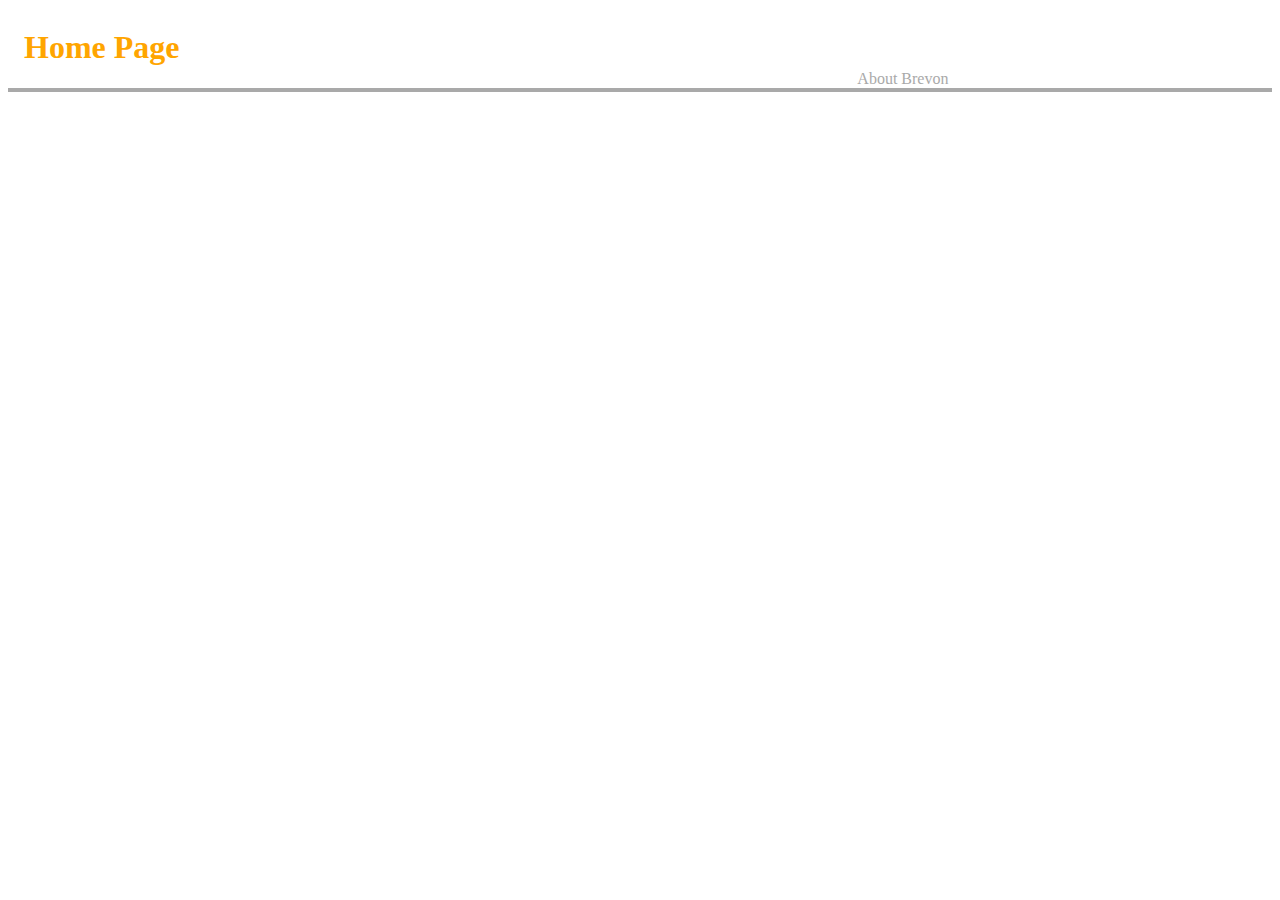
<file: app/index.html>
<!DOCTYPE html>
<html>
  <head>
    <meta charset="utf-8">
    <title>Home Page</title>
    <link rel="stylesheet" href="styles.css">
  </head>
  <body>
    <header>
      <h1>Home Page</h1>
      <nav>
        <a href="./new/about.html">About</a>
        <a href="./new/brevon.html">Brevon</a>
      </nav>
    </header>
  </body>
</html>
</file>
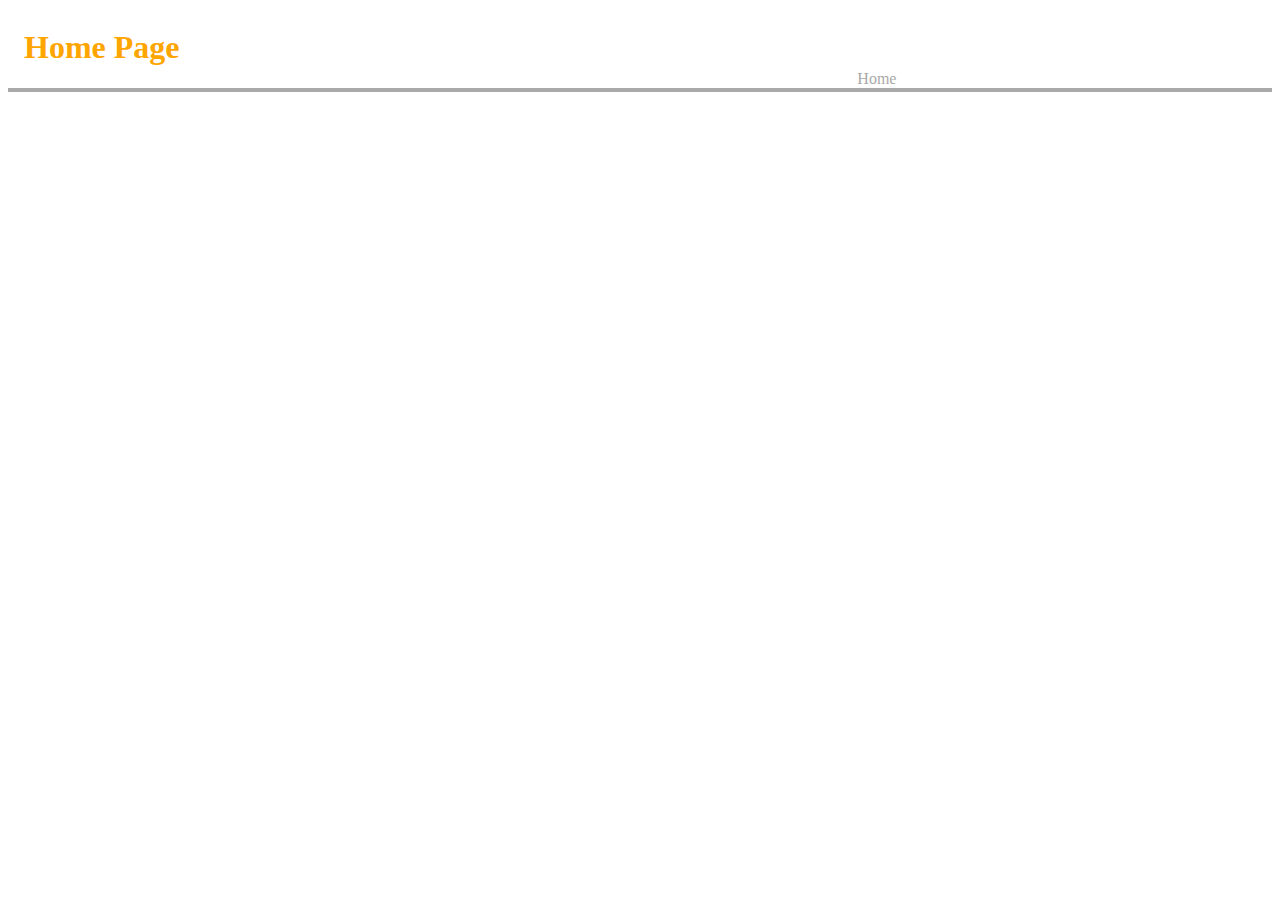
<file: app/about.html>
<!DOCTYPE html>
<html>
  <head>
    <meta charset="utf-8">
    <title>Home Page</title>
    <link rel="stylesheet" href="styles.css">
  </head>
  <body>
    <header>
      <h1>Home Page</h1>
      <nav>
        <a href="index.html">Home</a>
      </nav>
    </header>
  </body>
</html>
</file>
<file: app/styles.css>
header {
  display: grid;
  grid-template-columns: repeat(6, 1fr);
  grid-gap: 10px;
  align-items: end;
  border-bottom: .3rem solid darkgrey;
}

h1 {
  grid-column: 1/span 2;
  margin-left: 1rem;
  color: orange;
}

nav {
  grid-column: 5/ span 2;
}

nav a {
  text-decoration: none;
  color: darkgrey;
  font-size:
}
</file>
